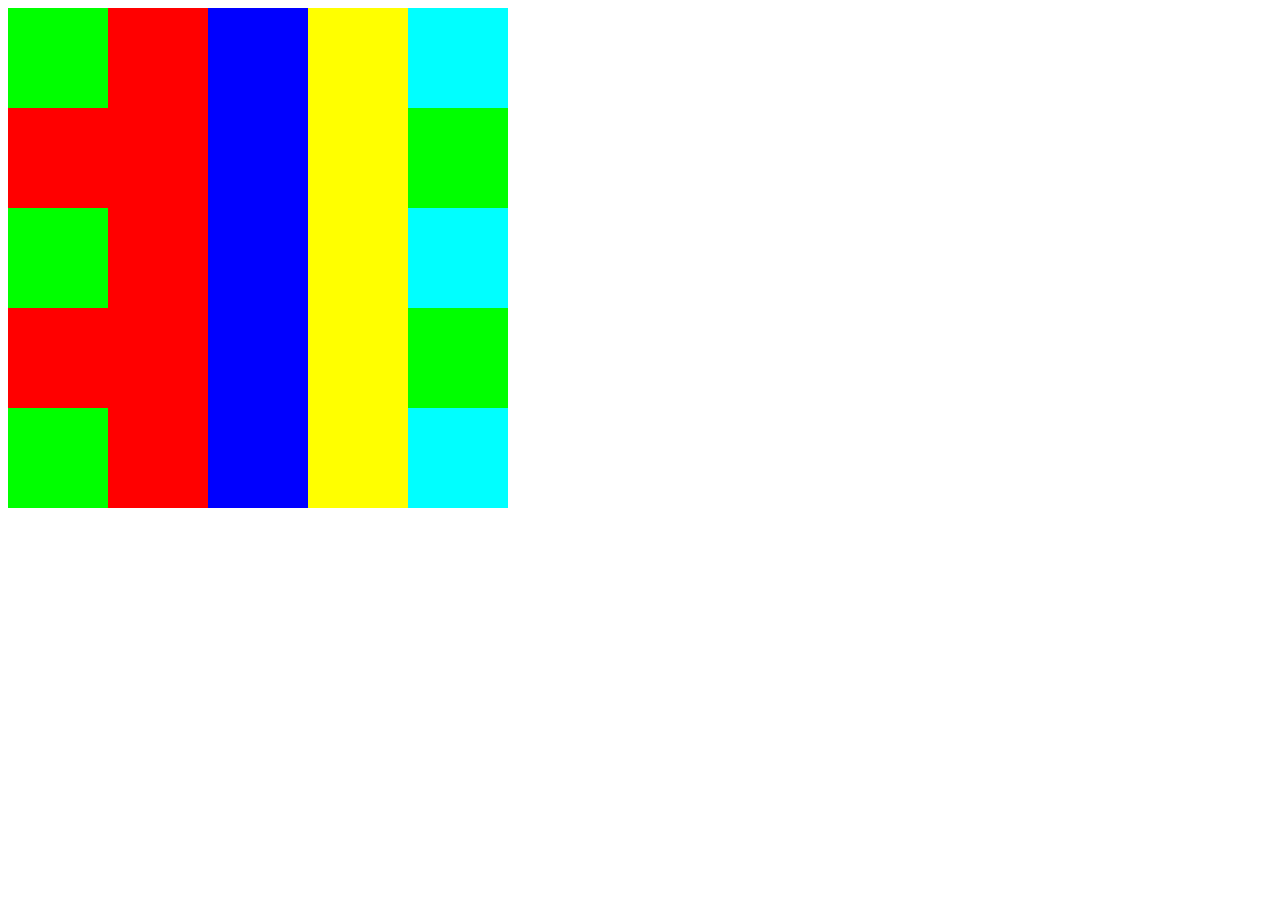
<file: tetris/index.html>
<!DOCTYPE html>
<html lang="en">
  <head>
    <meta charset="UTF-8" />
    <meta http-equiv="X-UA-Compatible" content="IE=edge" />
    <meta name="viewport" content="width=device-width, initial-scale=1.0" />
    <title>Document</title>
  </head>
  <body>
    <script>
      const prop = (target, value) => Object.assign(target, value);
      const createElement = (element) => document.createElement(element);
      const setBackgroundColor = (style, value) => (style.backgroundColor = value);

      const Data = class extends Array {
        constructor(row, col) {
          super();
          prop(this, { row, col });
        }
        cell(row, col, color, test) {
          if (row > this.row || col > this.col || row < 0 || col < 0 || color === '0') return this;
          const thisRow = this[row] || (this[row] = []);
          if (color && thisRow[col]) test.isIntersacted = true;
          thisRow[col] = color;
          return this;
        }
        rowFn(row, ...color) {
          return color.forEach((v, i) => this.cell(row, i, v)), this;
        }
        all(...rows) {
          return rows.forEach((v, i) => this.rowFn(i, ...v)), this;
        }
      };

      const Renderer = class {
        constructor(col, row) {
          prop(this, { col, row, blocks: [] });
          //   while (row--) this.blocks.push([]);
        }
        clear() {
          throw 'override';
        }
        render(data) {
          if (!(data instanceof Data)) throw 'invalide data';
          this._render(data);
        }
        _render(data) {
          throw 'override!';
        }
      };

      const TableRenderer = class extends Renderer {
        constructor(col, row, backgroundColor) {
          super(col, row);
          this.backgroundColor = backgroundColor;
          this.base = createElement('table');
          while (row--) {
            const tr = this.base.appendChild(createElement('tr')),
              curr = [];
            this.blocks.push(curr);
            let i = col;
            while (i--) curr.push(tr.appendChild(createElement('td')).style);
          }
          this.clear();
        }
        clear() {
          this.blocks.forEach((block) => block.forEach((s) => setBackgroundColor(s, this.backgroundColor)));
        }
        _render(v) {
          this.blocks.forEach((block, row) => block.forEach((s, col) => setBackgroundColor(s, v[row][col])));
        }
      };

      const t = new TableRenderer(5, 5, 'red');
      t.base.style.cssText = `
      width:500px;height:500px;border:0px;
      border-spacing:0;border-collapse:collapse
      `;
      document.body.appendChild(t.base);
      t.render(
        new Data(5, 5).all(
          ['#0f0', '#f00', '#00f', '#ff0', '#0ff'],
          ['#f00', '#f00', '#00f', '#ff0', '#0f0'],
          ['#0f0', '#f00', '#00f', '#ff0', '#0ff'],
          ['#f00', '#f00', '#00f', '#ff0', '#0f0'],
          ['#0f0', '#f00', '#00f', '#ff0', '#0ff'],
        ),
      );
    </script>
  </body>
</html>
</file>
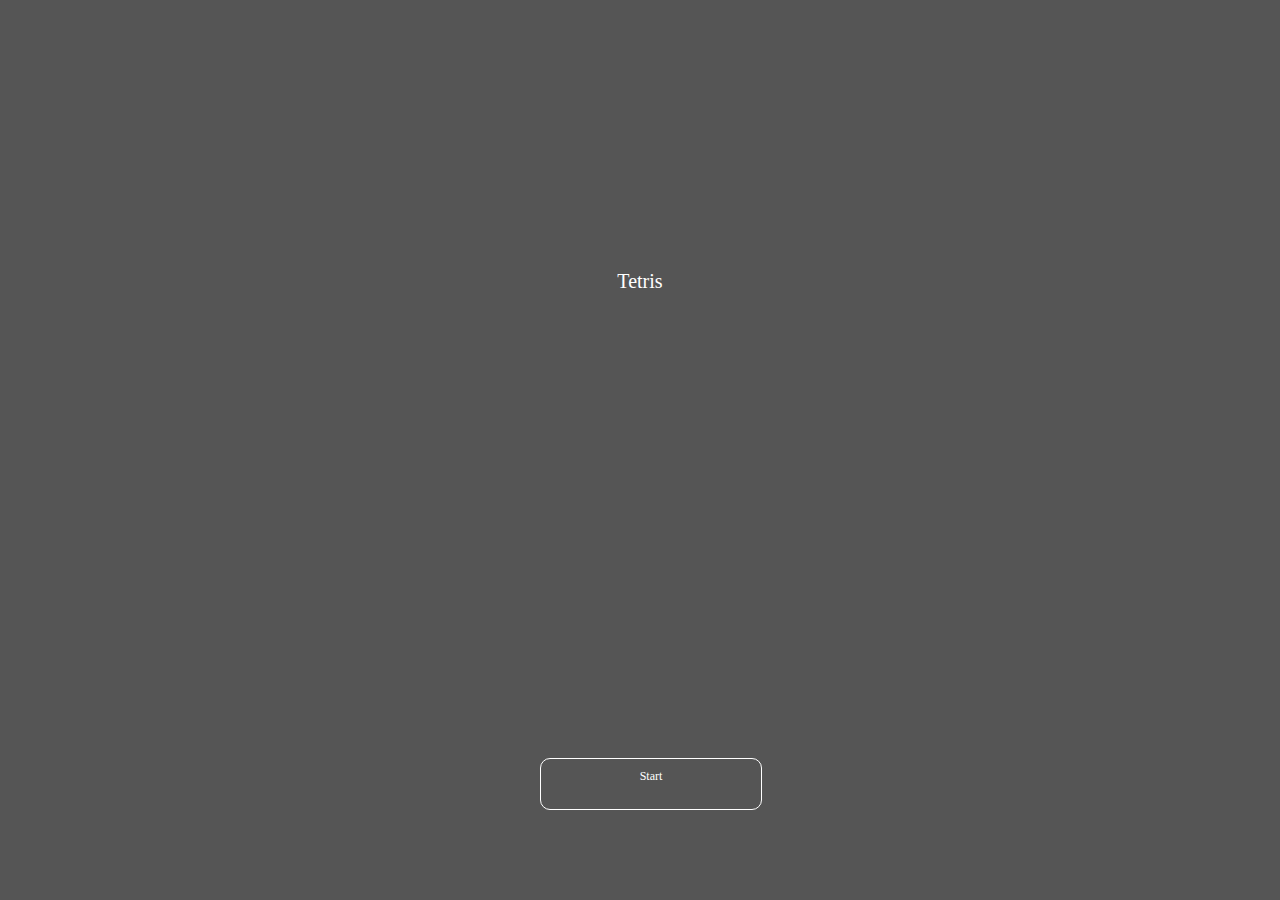
<file: function-and-oop/lecture-tetris-ing/index.html>
<!-- 5회차 강의에서 강사님이 만든 테트리스(미완성) -->
<!DOCTYPE html>
<html>
  <head>
    <meta charset="utf-8" />
    <title>Tetris</title>
    <style>
      *,
      body {
        height: 100%;
        padding: 0;
        margin: 0;
      }
    </style>
  </head>
  <body>
    <div id="title" style="display: none; width: 100%; height: 100%; position: absolute; background: #555">
      <div
        style="
          position: absolute;
          top: 30%;
          width: 100%;
          height: 30px;
          text-align: center;
          font-size: 20px;
          color: #fff;
        "
      >
        Tetris
      </div>
      <div
        class="btn"
        style="
          position: absolute;
          border-radius: 10px;
          border: 1px solid #fff;
          font-size: 12px;
          color: #fff;
          padding: 10px;
          text-align: center;
          width: 200px;
          height: 30px;
          padding: 10px;
          left: 50%;
          margin-left: -100px;
          bottom: 10%;
        "
      >
        Start
      </div>
    </div>
    <div id="stageIntro" style="display: none; width: 100%; height: 100%; position: absolute; background: #ee5">
      <div
        style="
          position: absolute;
          top: 30%;
          width: 100%;
          height: 30px;
          text-align: center;
          font-size: 20px;
          color: #fff;
        "
      >
        Stage
      </div>
      <div
        class="stage"
        style="
          position: absolute;
          border-radius: 10px;
          border: 1px solid #fff;
          font-size: 25px;
          color: #fff;
          padding: 10px;
          text-align: center;
          width: 200px;
          height: 50px;
          padding: 10px;
          left: 50%;
          margin-left: -100px;
          top: 50%;
        "
      ></div>
    </div>
    <div id="play" style="display: none; width: 100%; height: 100%; position: absolute; background: #000">
      <div class="next" style="position: absolute; top: 10%; left: 10%; width: 100px; height: 100px; color: #000"></div>
    </div>
    <script>
      const Subject = class {
        set listener(listener) {
          this._listener = listener;
        }
        notify() {
          if (this._listener) this._listener();
        }
      };
      const Stage = class extends Subject {
        clear() {
          this.stage = 0;
          this.next();
        }
        _speed() {
          this.speed = 500 - (450 * this.stage) / Stage.max;
        }
        _count() {
          this.count = 10 + 3 * this.stage;
        }
        next() {
          if (this.stage++ < Stage.max) {
            this._speed();
            this._count();
            this.notify();
          }
        }
        [Symbol.toPrimitive](h) {
          return this.stage;
        }
      };
      const Score = class extends Subject {
        clear() {
          this.curr = this.total = 0;
        }
        add(line, stage) {
          const score = parseInt(stage * 5 * 2 ** line);
          (this.curr += score), (this.total += score);
          this.notify();
        }
        [Symbol.toPrimitive](h) {
          return `${this.curr},${this.total}`;
        }
      };
      const Block = ((_) => {
        const s = (v) => v.split(',').map((v) => v.split('|').map((v) => v.split('')));
        const c = (c, b) =>
          class extends Block {
            constructor() {
              super(c, b);
            }
          };
        const Block = class {
          static block() {
            return new this.blocks[parseInt(Math.random() * this.blocks.length)]();
          }
          constructor(color, blocks) {
            Object.assign(this, { color: '#' + color, blocks: s(blocks), rotate: 0 });
          }
          left() {
            if (--this.rotate < 0) this.rotate = 3;
          }
          right() {
            if (++this.rotate > 3) this.rotate = 0;
          }
          get block() {
            return this.blocks[this.rotate];
          }
        };
        Block.blocks = [
          '00C3ED-1|1|1|1,1111,1|1|1|1,1111',
          'FBD72B-11|11,11|11,11|11,11|11',
          'B84A9C-010|111,10|11|10,111|010,01|11|01',
          '00FF24-011|110,10|11|01,011|110,10|11|01',
          'FF1920-110|011,01|11|10,110|011,01|11|10',
          '2900FC-100|111,11|10|10,111|001,01|01|11',
          'FD7C31-001|111,10|10|11,111|100,11|01|01',
        ].map((v) => c(...v.split('-')));
        return Block;
      })();
      const Data = class extends Array {
        constructor(r, c) {
          super();
          Object.assign(this, { r, c });
        }
        cell(r, c, color, isTest) {
          if (r > this.r || c > this.c || r < 0 || c < 0 || color == '0') return this;
          const row = this[r] || (this[r] = []);
          if (!isTest) row[c] = color;
          else {
            if (color && row[c]) isTest.isIntersacted = true;
          }
          return this;
        }
        isIntersacted() {
          return this._isIntersacted;
        }
        row(row, ...color) {
          return color.forEach((v, i) => this.cell(row, i, v)), this;
        }
        all(...rows) {
          return rows.forEach((v, i) => this.row(i, ...v)), this;
        }
      };
      const Renderer = class {
        constructor(col, row, base, back) {
          Object.assign(this, { col, row, base, back, blocks: [] });
        }
        clear() {
          throw 'override';
        }
        render(v) {
          if (!(v instanceof Data)) throw 'invalid';
          this._render(v);
        }
        _render(v) {
          throw 'override';
        }
      };
      const TableRenderer = ((_) => {
        const el = (v) => document.createElement(v);
        const add = (p, c) => p.appendChild(typeof c == 'string' ? el(c) : c);
        const back = (s, v) => (s.backgroundColor = v);
        return class extends Renderer {
          constructor(col, row, back) {
            super(col, row, el('table'), back);
            const { base, blocks } = this;
            let { row: i } = this;
            while (i--) {
              const curr = [],
                tr = add(base, 'tr');
              let j = col;
              blocks.push(curr);
              while (j--) curr.push(add(tr, 'td').style);
            }
          }
          clear() {
            this.blocks.forEach((v) => v.forEach((s) => back(s, this.back)));
          }
          _render(v) {
            this.blocks.forEach((c, i) => c.forEach((s, j) => back(s, v[i][j])));
          }
        };
      })();
      const Game = ((_) => {
        const s = {};
        'title,stageIntro,play,dead,stageClear,clear,ranking'.split(',').forEach((v) => (s[v] = Symbol()));
        const Panel = class {
          static get(g, f, r) {
            const p = new Panel();
            return p.init(g, f(g), r), p;
          }
          init(game, base, r) {
            Object.assign(this, { base, game, r });
          }
          render(v) {
            this.r(this.game, v);
          }
        };
        const Game = class {
          constructor(base, col, row, ...v) {
            Object.assign(this, { base, col, row, state: {}, curr: 'title', score: new Score(), stage: new Stage() });
            let i = 0;
            while (i < v.length) this.state[v[i++]] = Panel.get(this, v[i++], v[i++]);
          }
          setState(state) {
            if (!Object.values(s).includes(state)) throw 'invalid';
            this.curr = state;
            this.base.innerHTML = '';
            const {
              state: {
                [this.curr]: { base: el },
              },
            } = this;
            this.base.appendChild(el);
            el.style.display = 'block';
            this[this.curr]();
          }
          [s.title]() {
            this.stage.clear();
            this.score.clear();
          }
          [s.stageIntro]() {
            this._render(this.stage.stage);
          }

          _render(v) {
            const {
              state: { [this.curr]: base },
            } = this;
            base.render(v);
          }
          _clearLine(data) {}
          _move(data, block, position, x, y) {
            const v = block.block,
              test = {};
            x = position.x += x;
            y = position.y += y;
            v.forEach((v, i) => v.forEach((v, j) => data.cell(i + y, j + x, v, test)));
            if (test.isIntersacted) return;
            v.forEach((v, i) => v.forEach((v, j) => data.cell(i + y, j + x, v)));
            this._render(data);
          }
          [s.play]() {
            const { col, row } = this,
              position = { x: 0, y: 0 },
              data = new Data(col, row);
            let {
                stage: { count },
              } = this,
              curr,
              nextBlock;
            const keyInLimit = 100;
            let lastKeyIn = 0;
            this.base.onkeydown = (e) => {
              const now = performance.now();
              let x, y;
              if (now - lastKeyIn > keyInLimit) {
                lastKeyIn = now;
                switch (e.keyCode) {
                  case 'left':
                    x = -1;
                    break;
                  case 'right':
                    x = +1;
                    break;
                }
                this._move(data, curr, position, x, y);
              }
            };
            const next = (_) => {
              (curr = Block.block()), (nextBlock = Block.block());
              position.x = parseInt((col - curr.block[0]) * 0.5);
              position.y = -curr.block.length;
              this._render(nextBlock);
            };
            next();
            const id = setInterval((_) => {
              const test = {};
              this._move(data, curr, position, 0, 1, test);
              if (test.isIntersacted) {
                const line = this._clearLine(data);
                if (line) {
                  count -= line;
                  if (count < 0) count = 0;
                  this.score.add(line, this.stage.stage);
                }
                if (!count) {
                  clearInterval(id);
                  return this.setState(Game.stageClear);
                }
                if (data[0].some((v) => v)) {
                  clearInterval(id);
                  return this.setState(Game.dead);
                } else next();
              }
            }, this.stage.speed);
          }
          [s.stageClear]() {}
          [s.dead]() {}
          [s.clear]() {}
          [s.ranking]() {}
        };
        Object.entries(s).forEach(([k, v]) => (Game[k] = v));
        Object.freeze(Game);
        return Game;
      })();
      const sel = (s) => document.querySelector(s);
      const game = new Game(
        sel('body'),
        10,
        20,
        Game.title,
        (game) => {
          sel('#title .btn').onclick = (_) => game.setState(Game.stageIntro);
          return sel('#title');
        },
        null,
        Game.stageIntro,
        (game) => {
          console.log('stageintro', sel('#stageIntro'));
          return sel('#stageIntro');
        },
        (game, v) => {
          sel('#stageIntro .stage').innerHTML = v;
          setTimeout((_) => game.setState(Game.play), 500);
        },
        Game.play,
        (game) => {
          const t = new TableRenderer(game.col, game.row, '#000');
          t.base.style.cssText =
            'position:absolute;margin:-300px 0 0 -150px;left:50%;top:50%;width:300px;height:600px;border:0px;border-spacing:0;border-collapse:collapse';
          sel('#play').appendChild(t.base);
          sel('#play').renderer = t;
          return sel('#play');
        },
        (v) => {
          switch (true) {
            case v instanceof Data:
              sel('#play').renderer.render(v);
              break;
            case v instanceof Block:
              v = v.block;
              const t = new TableRenderer(
                v.reduce((p, v) => (v.length > p ? v.length : p), 0),
                v.length,
                'rgba(0,0,0,0)',
              );
              t.base.style.cssText = 'width:100px;height:100px;border:0px;border-spacing:0;border-collapse:collapse';
              sel('#play .next').innerHTML = '';
              sel('#play .next').appendChild(t.base);
              t.render(new Data(5, 5).all(...v.map((v) => (v == '0' ? '0' : v.color))));
              break;
          }
        },
        Game.dead,
        (p) => {},
        null,
        Game.stageClear,
        (p) => {},
        null,
        Game.clear,
        (p) => {},
        null,
        Game.ranking,
        (p) => {},
        null,
      ).setState(Game.title);
    </script>
  </body>
</html>
</file>
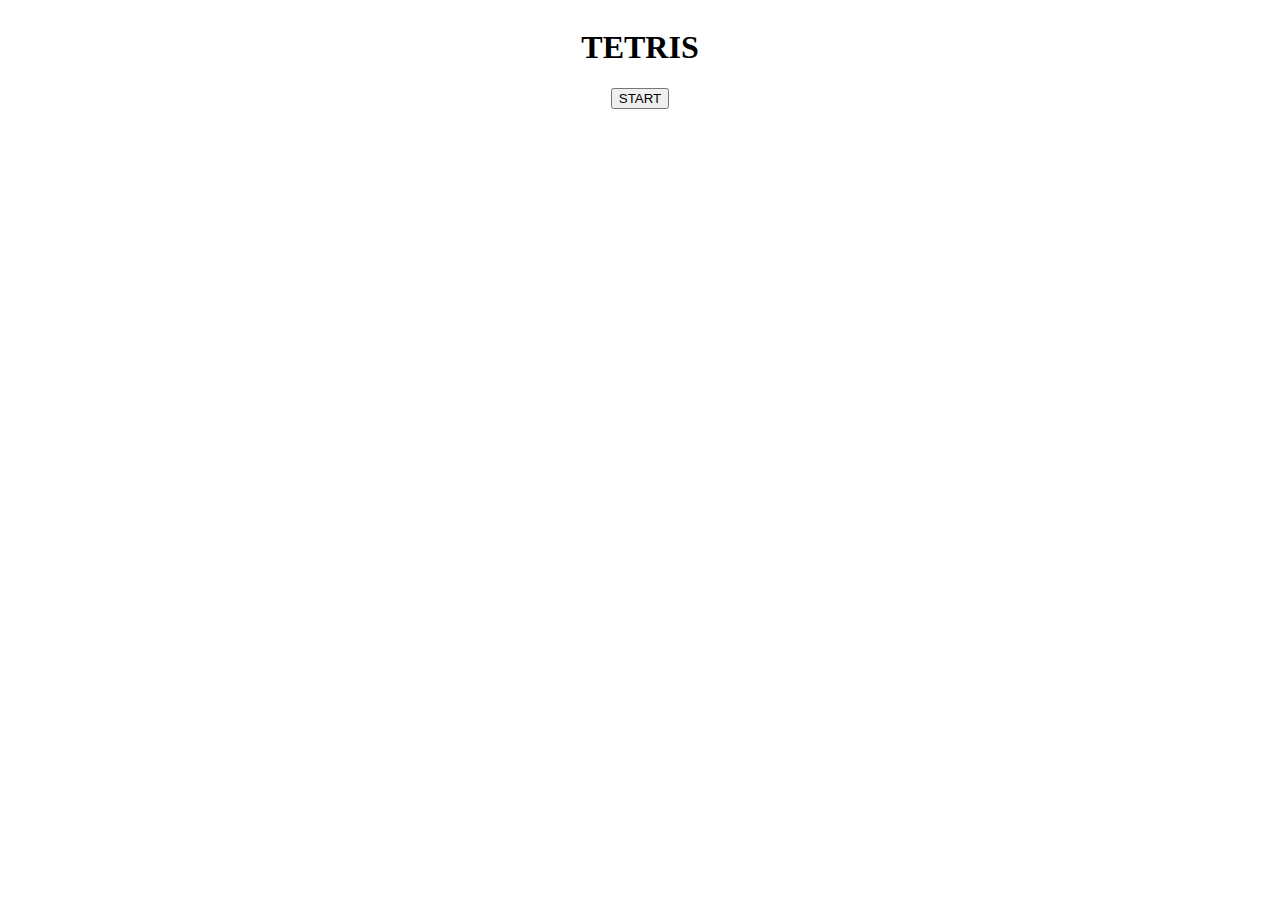
<file: function-and-oop/tetris-ex/index.html>
<!DOCTYPE html>
<html lang="en">
  <head>
    <meta charset="UTF-8" />
    <meta http-equiv="X-UA-Compatible" content="IE=edge" />
    <meta name="viewport" content="width=device-width, initial-scale=1.0" />
    <title>Document</title>
    <link href="./index.css" rel="stylesheet" />
  </head>
  <body>
    <section id="stage"></section>

    <nav id="controller">
      <button class="up"></button>
      <button class="down"></button>
      <button class="left"></button>
      <button class="right"></button>
      <button class="space"></button>
    </nav>

    <section id="title" style="display: none">
      <h1>TETRIS</h1>
      <button class="start">START</button>
    </section>

    <section id="stage-intro" style="display: none">
      STAGE
      <b class="stage"></b>
    </section>

    <section id="play" style="display: none">
      <section class="next"></section>
      <section class="play"></section>
      <section class="stage">
        STAGE
        <b class="stage"></b>
      </section>
      <section class="score">
        <div>Current Score: <span class="curr"></span></div>
        <div>Total Score: <span class="total"></span></div>
      </section>
    </section>

    <section id="stage-clear" style="display: none">
      <section class="stage">
        STAGE
        <b class="stage"></b>
      </section>
      <div>Current Score: <span class="curr"></span></div>
      <div>Total Score: <span class="total"></span></div>
      <button class="next">NEXT</button>
    </section>

    <section id="clear" style="display: none">
      Thank you!
      <button class="rank">Rank</button>
      <button class="title">Title</button>
    </section>

    <section id="dead" style="display: none">
      You are dead.
      <button class="rank">Rank</button>
      <button class="title">Title</button>
    </section>

    <ul id="ranking" style="display: none"></ul>

    <script src="./game.js" type="module"></script>
  </body>
</html>
</file>
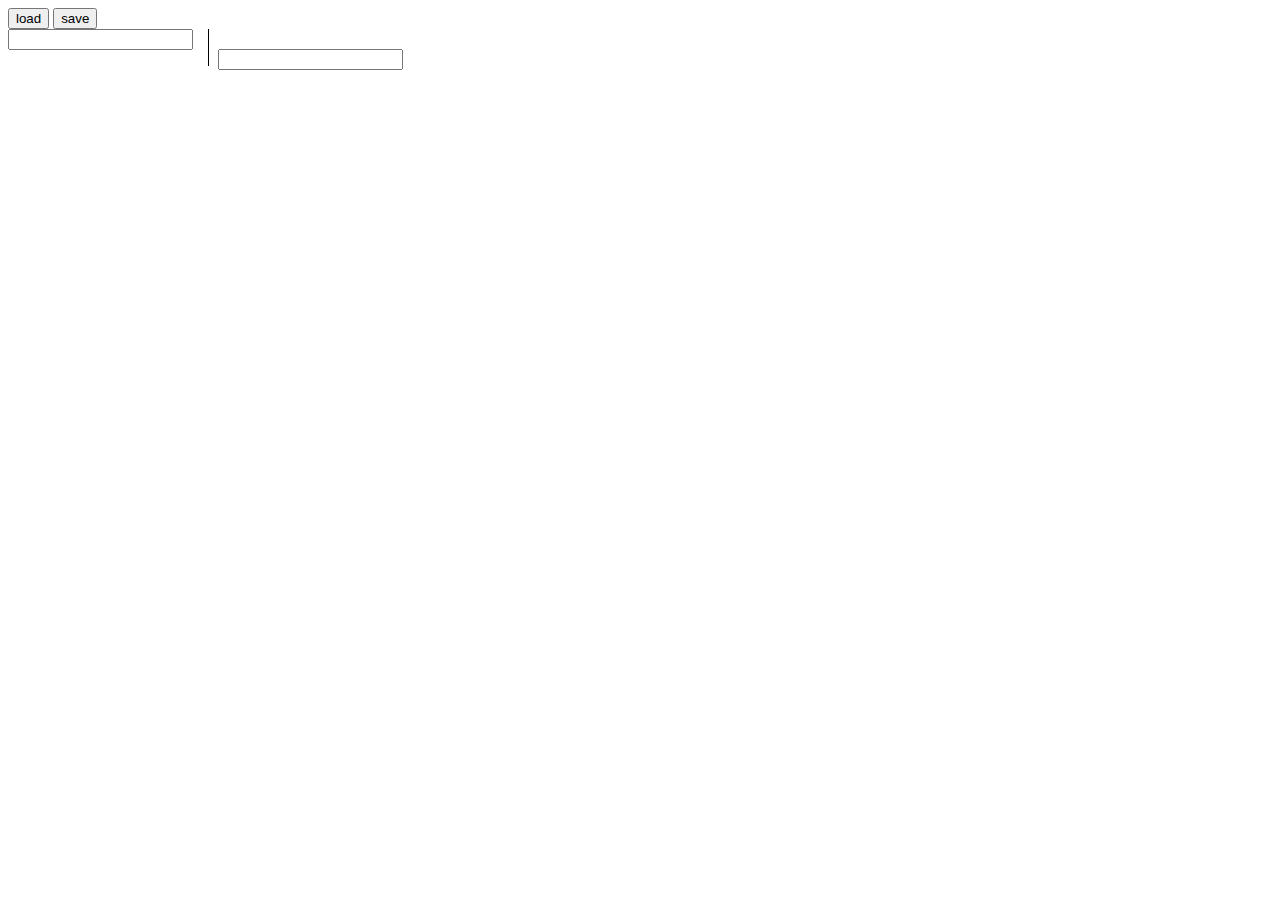
<file: function-and-oop/to-do/index.html>
<!DOCTYPE html>
<html lang="en">
  <head>
    <meta charset="UTF-8" />
    <meta http-equiv="X-UA-Compatible" content="IE=edge" />
    <meta name="viewport" content="width=device-width, initial-scale=1.0" />
    <title>Document</title>
    <style>
      main .gnb {
      }
      main .folder {
        float: left;
        width: 200px;
        border-right: 1px solid #000;
      }
      main .task {
        margin-left: 210px;
      }
    </style>
  </head>
  <body>
    <main>
      <nav class="gnb">
        <button>load</button>
        <button>save</button>
      </nav>
      <nav class="folder">
        <input type="text" />
        <ul></ul>
      </nav>
      <section class="task">
        <header>
          <h2></h2>
          <input type="text" />
        </header>
        <ul></ul>
      </section>
    </main>
    <script src="./index.js"></script>
  </body>
</html>
</file>
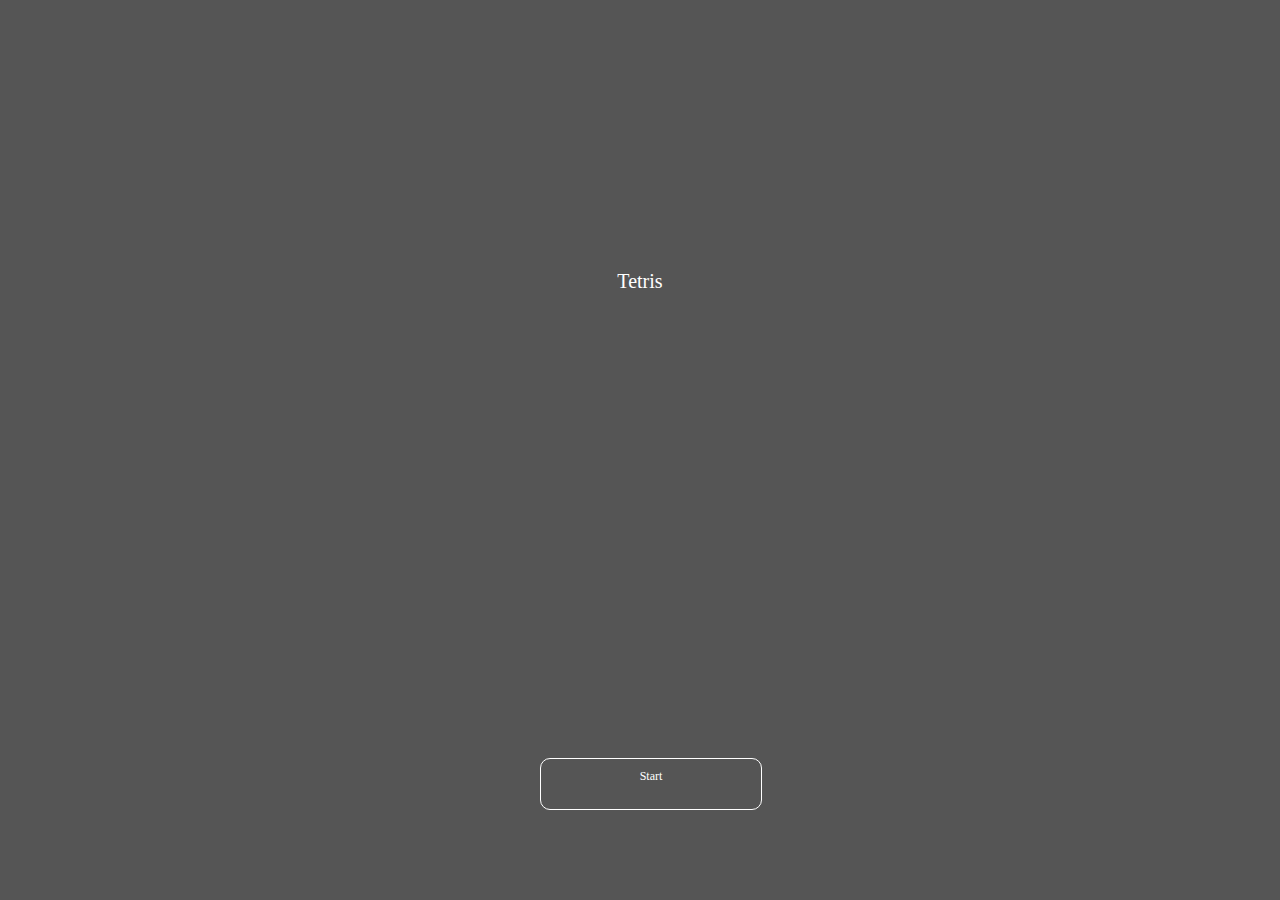
<file: tetris2.html>
<!DOCTYPE html>
<html>
  <head>
    <meta charset="utf-8" />
    <title>Tetris</title>
    <style>
      *,
      body {
        height: 100%;
        padding: 0;
        margin: 0;
      }
    </style>
  </head>
  <body>
    <div id="title" style="display: none; width: 100%; height: 100%; position: absolute; background: #555">
      <div
        style="
          position: absolute;
          top: 30%;
          width: 100%;
          height: 30px;
          text-align: center;
          font-size: 20px;
          color: #fff;
        "
      >
        Tetris
      </div>
      <div
        class="btn"
        style="
          position: absolute;
          border-radius: 10px;
          border: 1px solid #fff;
          font-size: 12px;
          color: #fff;
          padding: 10px;
          text-align: center;
          width: 200px;
          height: 30px;
          padding: 10px;
          left: 50%;
          margin-left: -100px;
          bottom: 10%;
        "
      >
        Start
      </div>
    </div>
    <div id="stageIntro" style="display: none; width: 100%; height: 100%; position: absolute; background: #ee5">
      <div
        style="
          position: absolute;
          top: 30%;
          width: 100%;
          height: 30px;
          text-align: center;
          font-size: 20px;
          color: #fff;
        "
      >
        Stage
      </div>
      <div
        class="stage"
        style="
          position: absolute;
          border-radius: 10px;
          border: 1px solid #fff;
          font-size: 25px;
          color: #fff;
          padding: 10px;
          text-align: center;
          width: 200px;
          height: 50px;
          padding: 10px;
          left: 50%;
          margin-left: -100px;
          top: 50%;
        "
      ></div>
    </div>
    <div id="play" style="display: none; width: 100%; height: 100%; position: absolute; background: #000">
      <div class="next" style="position: absolute; top: 10%; left: 10%; width: 100px; height: 100px; color: #000"></div>
    </div>
    <script>
      //(_=>{
      const Subject = class {
        set listener(listener) {
          this._listener = listener;
        }
        notify() {
          if (this._listener) this._listener();
        }
      };
      const Stage = class extends Subject {
        clear() {
          this.stage = 0;
          this.next();
        }
        _speed() {
          this.speed = 500 - (450 * this.stage) / Stage.max;
        }
        _count() {
          this.count = 10 + 3 * this.stage;
        }
        next() {
          if (this.stage++ < Stage.max) {
            this._speed();
            this._count();
            this.notify();
          }
        }
        [Symbol.toPrimitive](h) {
          return this.stage;
        }
      };
      const Score = class extends Subject {
        clear() {
          this.curr = this.total = 0;
        }
        add(line, stage) {
          const score = parseInt(stage * 5 * 2 ** line);
          (this.curr += score), (this.total += score);
          this.notify();
        }
        [Symbol.toPrimitive](h) {
          return `${this.curr},${this.total}`;
        }
      };
      const Block = ((_) => {
        const s = (v) => v.split(',').map((v) => v.split('|').map((v) => v.split('')));
        const c = (c, b) =>
          class extends Block {
            constructor() {
              super(c, b);
            }
          };
        const Block = class {
          static block() {
            return new this.blocks[parseInt(Math.random() * this.blocks.length)]();
          }
          constructor(color, blocks) {
            Object.assign(this, { color: '#' + color, blocks: s(blocks), rotate: 0 });
          }
          left() {
            if (--this.rotate < 0) this.rotate = 3;
          }
          right() {
            if (++this.rotate > 3) this.rotate = 0;
          }
          get block() {
            return this.blocks[this.rotate];
          }
        };
        Block.blocks = [
          '00C3ED-1|1|1|1,1111,1|1|1|1,1111',
          'FBD72B-11|11,11|11,11|11,11|11',
          'B84A9C-010|111,10|11|10,111|010,01|11|01',
          '00FF24-011|110,10|11|01,011|110,10|11|01',
          'FF1920-110|011,01|11|10,110|011,01|11|10',
          '2900FC-100|111,11|10|10,111|001,01|01|11',
          'FD7C31-001|111,10|10|11,111|100,11|01|01',
        ].map((v) => c(...v.split('-')));
        return Block;
      })();
      const Data = class extends Array {
        constructor(r, c) {
          super();
          Object.assign(this, { r, c });
        }
        cell(r, c, color, isTest) {
          if (r > this.r || c > this.c || r < 0 || c < 0 || color == '0') return this;
          const row = this[r] || (this[r] = []);
          if (!isTest) row[c] = color;
          else {
            if (color && row[c]) isTest.isIntersacted = true;
          }
          return this;
        }
        isIntersacted() {
          return this._isIntersacted;
        }
        row(row, ...color) {
          return color.forEach((v, i) => this.cell(row, i, v)), this;
        }
        all(...rows) {
          return rows.forEach((v, i) => this.row(i, ...v)), this;
        }
      };
      const Renderer = class {
        constructor(col, row, base, back) {
          Object.assign(this, { col, row, base, back, blocks: [] });
        }
        clear() {
          throw 'override';
        }
        render(v) {
          if (!(v instanceof Data)) throw 'invalid';
          this._render(v);
        }
        _render(v) {
          throw 'override';
        }
      };
      const TableRenderer = ((_) => {
        const el = (v) => document.createElement(v);
        const add = (p, c) => p.appendChild(typeof c == 'string' ? el(c) : c);
        const back = (s, v) => (s.backgroundColor = v);
        return class extends Renderer {
          constructor(col, row, back) {
            super(col, row, el('table'), back);
            const { base, blocks } = this;
            let { row: i } = this;
            while (i--) {
              const curr = [],
                tr = add(base, 'tr');
              let j = col;
              blocks.push(curr);
              while (j--) curr.push(add(tr, 'td').style);
            }
          }
          clear() {
            this.blocks.forEach((v) => v.forEach((s) => back(s, this.back)));
          }
          _render(v) {
            this.blocks.forEach((c, i) => c.forEach((s, j) => back(s, v[i][j])));
          }
        };
      })();
      const Game = ((_) => {
        const s = {};
        'title,stageIntro,play,dead,stageClear,clear,ranking'.split(',').forEach((v) => (s[v] = Symbol()));
        const Panel = class {
          static get(g, f, r) {
            const p = new Panel();
            return p.init(g, f(g), r), p;
          }
          init(game, base, r) {
            Object.assign(this, { base, game, r });
          }
          render(v) {
            this.r(this.game, v);
          }
        };
        const Game = class {
          constructor(base, col, row, ...v) {
            Object.assign(this, { base, col, row, state: {}, curr: 'title', score: new Score(), stage: new Stage() });
            let i = 0;
            while (i < v.length) this.state[v[i++]] = Panel.get(this, v[i++], v[i++]);
          }
          setState(state) {
            if (!Object.values(s).includes(state)) throw 'invalid';
            this.curr = state;
            this.base.innerHTML = '';
            const {
              state: {
                [this.curr]: { base: el },
              },
            } = this;
            this.base.appendChild(el);
            el.style.display = 'block';
            this[this.curr]();
          }
          [s.title]() {
            this.stage.clear();
            this.score.clear();
          }
          [s.stageIntro]() {
            this._render(this.stage.stage);
          }

          _render(v) {
            const {
              state: { [this.curr]: base },
            } = this;
            base.render(v);
          }
          _clearLine(data) {}
          _move(data, block, position, x, y) {
            const v = block.block,
              test = {};
            x = position.x += x;
            y = position.y += y;
            v.forEach((v, i) => v.forEach((v, j) => data.cell(i + y, j + x, v, test)));
            if (test.isIntersacted) return;
            v.forEach((v, i) => v.forEach((v, j) => data.cell(i + y, j + x, v)));
            this._render(data);
          }
          [s.play]() {
            const { col, row } = this,
              position = { x: 0, y: 0 },
              data = new Data(col, row);
            let {
                stage: { count },
              } = this,
              curr,
              nextBlock;
            const keyInLimit = 100;
            let lastKeyIn = 0;
            this.base.onkeydown = (e) => {
              const now = performance.now();
              let x, y;
              if (now - lastKeyIn > keyInLimit) {
                lastKeyIn = now;
                switch (e.keyCode) {
                  case 'left':
                    x = -1;
                    break;
                  case 'right':
                    x = +1;
                    break;
                }
                this._move(data, curr, position, x, y);
              }
            };
            const next = (_) => {
              (curr = Block.block()), (nextBlock = Block.block());
              position.x = parseInt((col - curr.block[0]) * 0.5);
              position.y = -curr.block.length;
              this._render(nextBlock);
            };
            next();
            const id = setInterval((_) => {
              const test = {};
              this._move(data, curr, position, 0, 1, test);
              if (test.isIntersacted) {
                const line = this._clearLine(data);
                if (line) {
                  count -= line;
                  if (count < 0) count = 0;
                  this.score.add(line, this.stage.stage);
                }
                if (!count) {
                  clearInterval(id);
                  return this.setState(Game.stageClear);
                }
                if (data[0].some((v) => v)) {
                  clearInterval(id);
                  return this.setState(Game.dead);
                } else next();
              }
            }, this.stage.speed);
          }
          [s.stageClear]() {}
          [s.dead]() {}
          [s.clear]() {}
          [s.ranking]() {}
        };
        Object.entries(s).forEach(([k, v]) => (Game[k] = v));
        Object.freeze(Game);
        return Game;
      })();
      const sel = (s) => document.querySelector(s);
      const game = new Game(
        sel('body'),
        10,
        20,
        Game.title,
        (game) => {
          sel('#title .btn').onclick = (_) => game.setState(Game.stageIntro);
          return sel('#title');
        },
        null,
        Game.stageIntro,
        (game) => {
          console.log('stageintro', sel('#stageIntro'));
          return sel('#stageIntro');
        },
        (game, v) => {
          sel('#stageIntro .stage').innerHTML = v;
          setTimeout((_) => game.setState(Game.play), 500);
        },
        Game.play,
        (game) => {
          const t = new TableRenderer(game.col, game.row, '#000');
          t.base.style.cssText =
            'position:absolute;margin:-300px 0 0 -150px;left:50%;top:50%;width:300px;height:600px;border:0px;border-spacing:0;border-collapse:collapse';
          sel('#play').appendChild(t.base);
          sel('#play').renderer = t;
          return sel('#play');
        },
        (v) => {
          switch (true) {
            case v instanceof Data:
              sel('#play').renderer.render(v);
              break;
            case v instanceof Block:
              v = v.block;
              const t = new TableRenderer(
                v.reduce((p, v) => (v.length > p ? v.length : p), 0),
                v.length,
                'rgba(0,0,0,0)',
              );
              t.base.style.cssText = 'width:100px;height:100px;border:0px;border-spacing:0;border-collapse:collapse';
              sel('#play .next').innerHTML = '';
              sel('#play .next').appendChild(t.base);
              t.render(new Data(5, 5).all(...v.map((v) => (v == '0' ? '0' : v.color))));
              break;
          }
        },
        Game.dead,
        (p) => {},
        null,
        Game.stageClear,
        (p) => {},
        null,
        Game.clear,
        (p) => {},
        null,
        Game.ranking,
        (p) => {},
        null,
      ).setState(Game.title);
      /*
      const t = new TableRenderer(5, 5,'#000', 'width:100px;height:100px;border:0px;border-spacing:0;border-collapse:collapse');
      document.body.appendChild(t.base);
      t.render(new Data(5,5).all(
      	['#0f0','#f00','#00f','#ff0', '#0ff'],
      	['#00f','#f00','#ff0', '#0ff','#0f0'],
      	['#f00','#ff0', '#0ff','#0f0','#00f'],
      	['#ff0', '#0ff','#0f0','#f00','#00f'],
      	['#f00','#0f0','#ff0', '#0ff','#00f']
      ));
      */
      //})();
    </script>
  </body>
</html>
</file>
<file: function-and-oop/tetris-ex/index.css>
#title {
  display: flex;
  flex-direction: column;
  align-items: center;
}

#stage-intro {
  display: flex;
  justify-content: center;
  font-size: 20px;
  gap: 10px;
}

#play {
  display: flex;
  flex-direction: column;
  align-items: center;
  position: relative;
}

#play .next {
  position: absolute;
  left: 30px;
  top: 50px;
}

#play .stage,
#play .score {
  width: 300px;
}

#play table {
  display: flex;
  flex-direction: column;
  margin-top: 10px;
}

#play table td {
  width: 30px;
  height: 30px;
}
</file>
